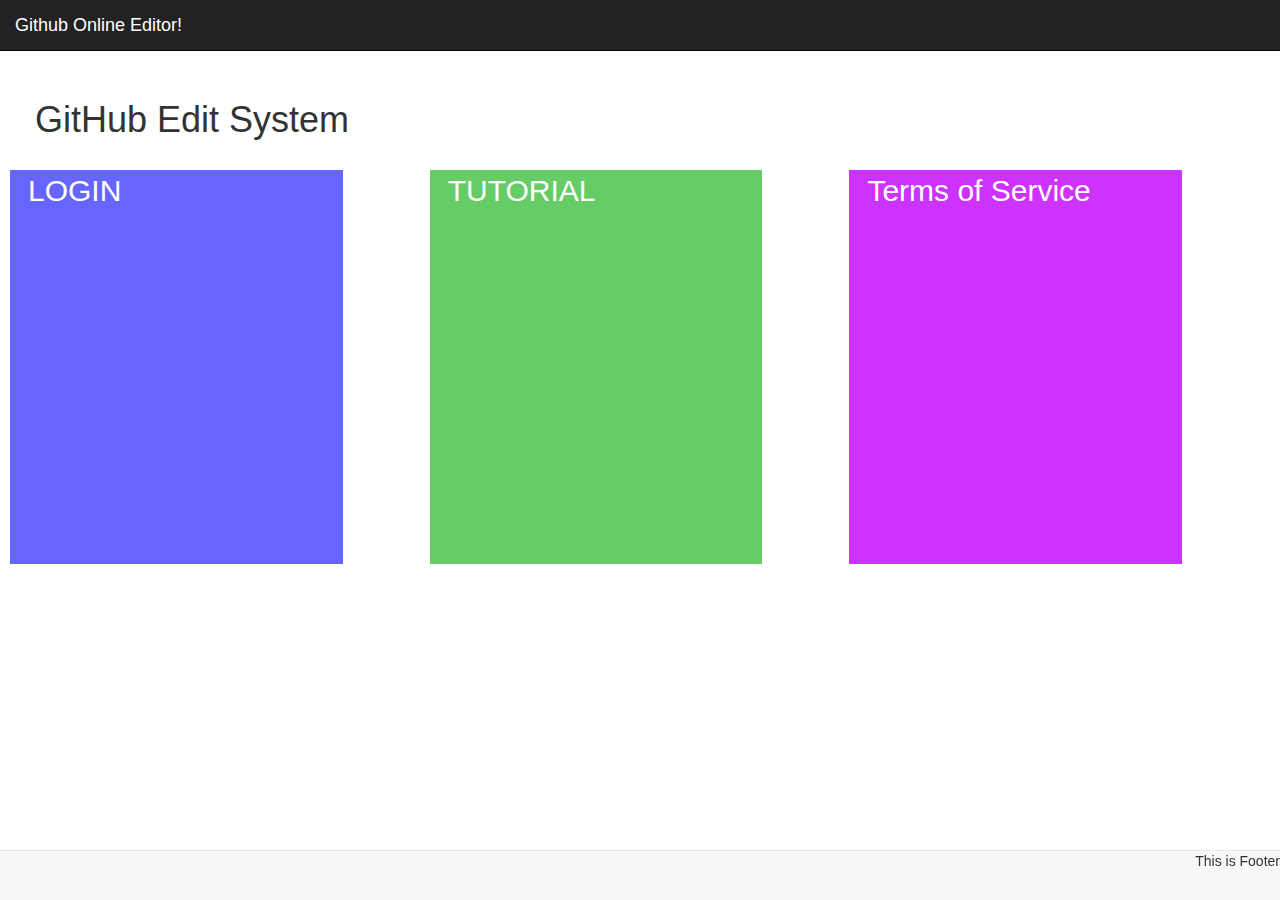
<file: git_index.html>
<!DOCTYPE html PUBLIC "-//W3C//DTD HTML 4.01 Transitional//EN" "http://www.w3.org/TR/html4/loose.dtd">
<html>
<head>
	<meta http-equiv="Content-Type" content="text/html; charset=BIG5">
	<title>GitHub Editor Index</title>
	<script src="//ajax.googleapis.com/ajax/libs/jquery/1.11.0/jquery.min.js"></script>
	<link href="css/bootstrap.min.css" rel="stylesheet">
	<link href="./css/dashboard.css" rel="stylesheet">
</head>

<body>

    <div class="navbar navbar-inverse navbar-fixed-top" role="navigation">
      <div class="container-fluid">
        <div class="navbar-header">
          <button type="button" class="navbar-toggle" data-toggle="collapse" data-target=".navbar-collapse">
            <span class="sr-only">Toggle navigation</span>
            <span class="icon-bar"></span>
            <span class="icon-bar"></span>
            <span class="icon-bar"></span>
          </button>
          <a class="navbar-brand" href="#">Github Online Editor!</a>
        </div>
      </div>
    </div>
    
    <div style="width: 100%; height: 600px; padding: 10px;">
    	<div class="row">
    		<div class="col-md-12 main">
    			<h1>GitHub Edit System</h1>
    		</div>
    	</div>
    	<div style="width:100%; height:85%;">
    	
    		<div style="width:33%; height:80%; display:inline-block;">
    		<div id="login" style="width:80%; height:100%; background-color:#6666FF; font-size:30px; color:rgb(255,255,255); cursor:pointer;'">
    			<span style="margin:18px;">LOGIN</span>
    		</div>
    		</div>
    		
    		<div style="width:33%; height:80%; display:inline-block;">
    		<div id="tutorial" style="width:80%; height:100%; background-color: #66CC66; font-size:30px; color:rgb(255,255,255); cursor:pointer;">
    			<span style="margin:18px;">TUTORIAL</span>
    		</div>
    		</div>
    		
    		<div style="width:33%; height:80%; display:inline-block;">
    		<div id="termofservice" style="width:80%; height:100%; background-color: #CC33FF; font-size:30px; color:rgb(255,255,255); cursor:pointer;">
    			<span style="margin:18px;">Terms of Service</span>
    		</div>
    		</div>
    		
    	</div>
    </div>

	<div class="navbar navbar-default navbar-fixed-bottom" role="navigation">
      <div class="container-fluid">
        <div class="navbar-collapse collapse">
		  <ul class="nav navbar-nav navbar-right">
            <li>This is Footer</li>
          </ul>
        </div>
      </div>
    </div>
    
    <script type="text/javascript">
    	$("#login").click(function(){
    		window.location.href = "http://192.168.11.101:8080/HelloWorld/login";
    	});
    </script>

</body>
</html>
</file>
<file: css/dashboard.css>
/*
 * Base structure
 */

/* Move down content because we have a fixed navbar that is 50px tall */
body {
  padding-top: 50px;
}


/*
 * Global add-ons
 */

.sub-header {
  padding-bottom: 10px;
  border-bottom: 1px solid #eee;
}


/*
 * Sidebar
 */

/* Hide for mobile, show later */
.sidebar {
  display: none;
}
@media (min-width: 768px) {
  .sidebar {
    position: fixed;
    top: 51px;
    bottom: 0;
    right: 0px;
    z-index: 1000;
    display: block;
    padding: 20px;
    overflow-x: hidden;
    overflow-y: auto; /* Scrollable contents if viewport is shorter than content. */
    background-color: #f5f5f5;
    border-right: 1px solid #eee;
  }
}

/* Sidebar navigation */
.nav-sidebar {
  margin-right: -21px; /* 20px padding + 1px border */
  margin-bottom: 20px;
  margin-left: -20px;
}
.nav-sidebar > li > a {
  padding-right: 20px;
  padding-left: 20px;
}
.nav-sidebar > .active > a {
  color: #fff;
  background-color: #428bca;
}


/*
 * Main content
 */

.main {
  padding: 20px;
}
@media (min-width: 768px) {
  .main {
    padding-right: 40px;
    padding-left: 40px;
  }
}
.main .page-header {
  margin-top: 0;
}


/*
 * Placeholder dashboard ideas
 */

.placeholders {
  margin-bottom: 30px;
  text-align: center;
}
.placeholders h4 {
  margin-bottom: 0;
}
.placeholder {
  margin-bottom: 20px;
}
.placeholder img {
  display: inline-block;
  border-radius: 50%;
}
</file>
